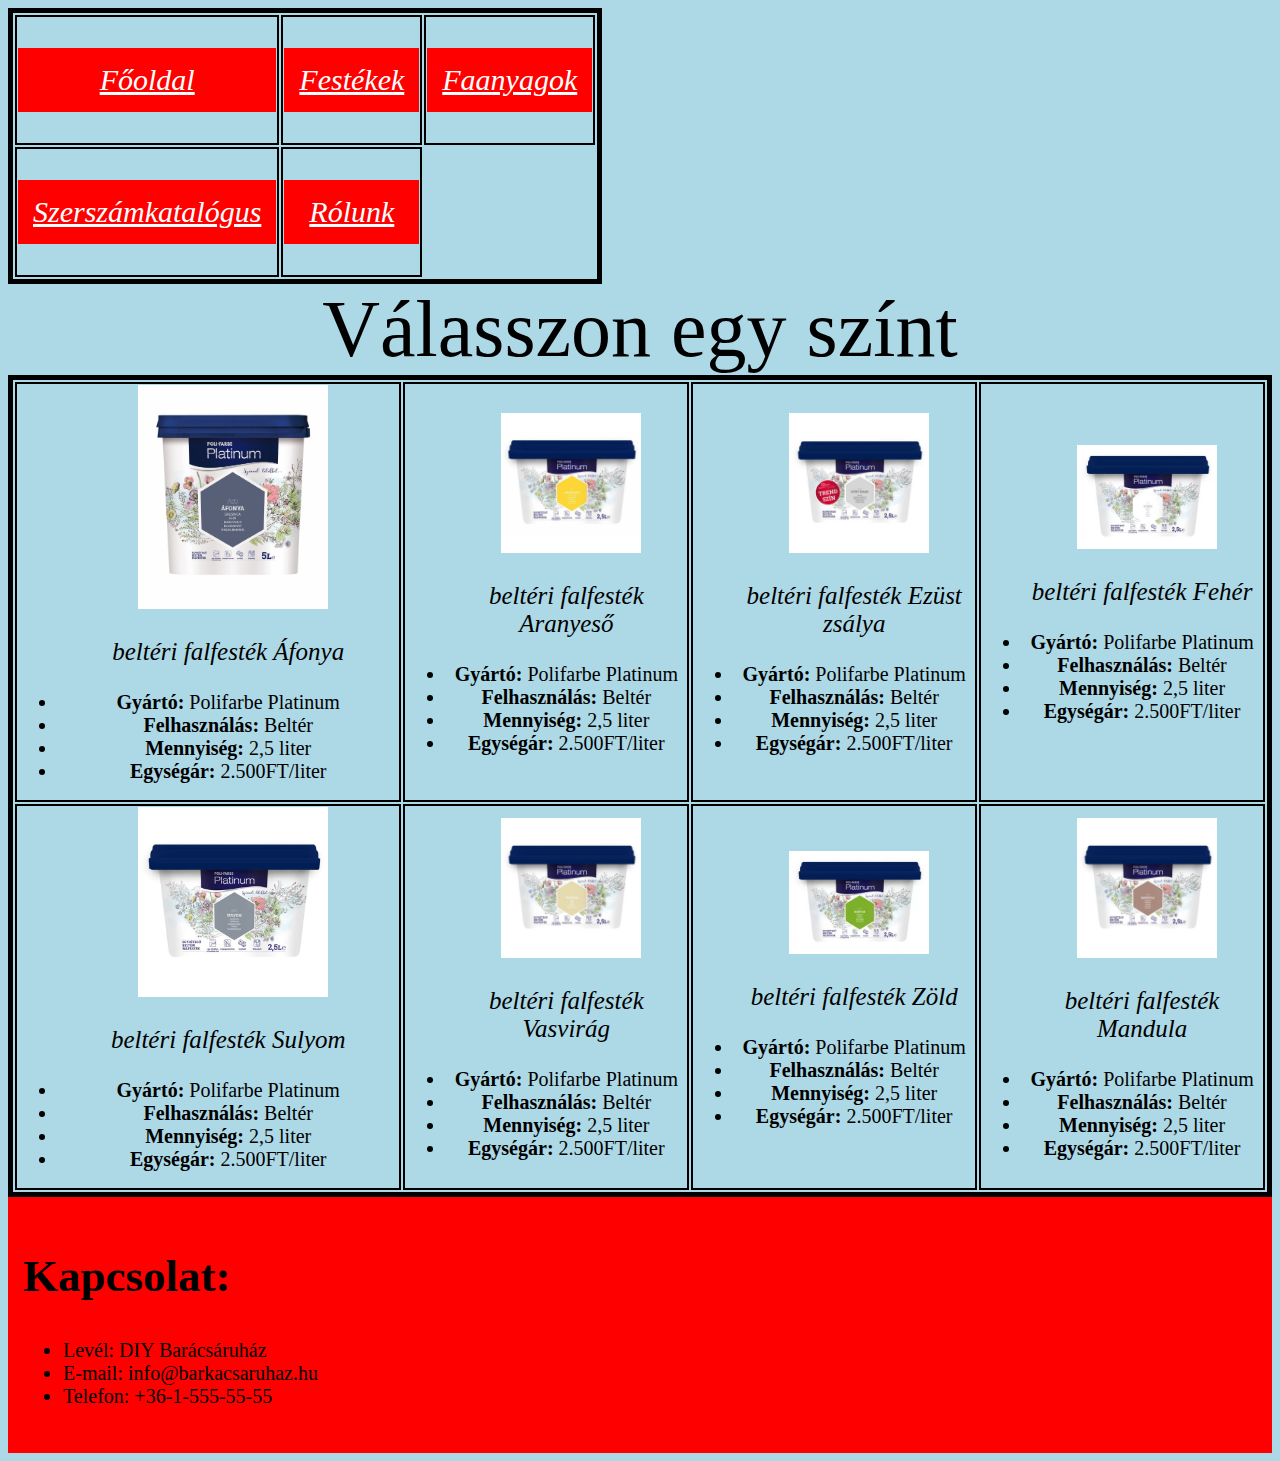
<file: index.html>
<!DOCTYPE html>
<html lang="hu">
  <head>
    <meta charset="UTF-8">  
    <meta name="viewport" content="width=device-width, initial-scale=1.0">
    <link rel="stylesheet" href="index.css">

    <title>Festékek</title>
  </head>
  <body>
    <table>
      <tr>
          <td>
              <p class="linkek"><a href="foold.html"> Főoldal </a></p>
          </td>
          <td>
              <p class="linkek"><a href="index.html"> Festékek </a></p>
          </td>
          <td>
              <p class="linkek"><a href="faanyag.html"> Faanyagok </a></p>
          </td>
      </tr>
      <tr>
          <td>
              <p class="linkek"><a href="katalog.html"> Szerszámkatalógus </a></p>
          </td>
          <td>
              <p class="linkek"><a href="rolunk.html">Rólunk </a></p>
          </td>
      </tr>
    </table>
    <header>Válasszon egy színt</header>
    <table>
      <tr>
        <td colspan="2"><img src="festék_áfonya.jpg">
          <ul>
            <p> beltéri falfesték Áfonya</p>
            <li><b>Gyártó:</b> Polifarbe Platinum</li>
            <li><b>Felhasználás:</b> Beltér</li>
            <li><b>Mennyiség:</b> 2,5 liter</li>
            <li><b>Egységár:</b> 2.500FT/liter</li>
          </ul>
        </td>
        <td colspan="2"><img src="festék_aranyeső.jpg">
          <ul>
            <p> beltéri falfesték Aranyeső</p>
            <li><b>Gyártó:</b> Polifarbe Platinum</li>
            <li><b>Felhasználás:</b> Beltér</li>
            <li><b>Mennyiség:</b> 2,5 liter</li>
            <li><b>Egységár:</b> 2.500FT/liter</li>
          </ul>
        </td>
        <td colspan="2"><img src="festék_ezüst_zálya.jpg">
          <ul>
            <p> beltéri falfesték Ezüst zsálya</p>
            <li><b>Gyártó:</b> Polifarbe Platinum</li>
            <li><b>Felhasználás:</b> Beltér</li>
            <li><b>Mennyiség:</b> 2,5 liter</li>
            <li><b>Egységár:</b> 2.500FT/liter</li>
          </ul>
        </td>
        <td colspan="2"><img src="festék_fehér.jpg">
          <ul>
            <p> beltéri falfesték Fehér</p>
            <li><b>Gyártó:</b> Polifarbe Platinum</li>
            <li><b>Felhasználás:</b> Beltér</li>
            <li><b>Mennyiség:</b> 2,5 liter</li>
            <li><b>Egységár:</b> 2.500FT/liter</li>
          </ul>
        </td>
      <tr>
        <td colspan="2"><img src="festék_sulyom.jpg">
          <ul>
            <p> beltéri falfesték Sulyom</p>
            <li><b>Gyártó:</b> Polifarbe Platinum</li>
            <li><b>Felhasználás:</b> Beltér</li>
            <li><b>Mennyiség:</b> 2,5 liter</li>
            <li><b>Egységár:</b> 2.500FT/liter</li>
          </ul>
        </td>
        <td colspan="2"><img src="festék_vasvirág.jpg">
          <ul>
            <p> beltéri falfesték Vasvirág</p>
            <li><b>Gyártó:</b> Polifarbe Platinum</li>
            <li><b>Felhasználás:</b> Beltér</li>
            <li><b>Mennyiség:</b> 2,5 liter</li>
            <li><b>Egységár:</b> 2.500FT/liter</li>
          </ul>
        </td>
        <td colspan="2"><img src="festék_zöld.jpg">
          <ul>
            <p> beltéri falfesték Zöld</p>
            <li><b>Gyártó:</b> Polifarbe Platinum</li>
            <li><b>Felhasználás:</b> Beltér</li>
            <li><b>Mennyiség:</b> 2,5 liter</li>
            <li><b>Egységár:</b> 2.500FT/liter</li>
          </ul>
        </td>
        <td colspan="2"><img src="festék_mandula.jpg">
          <ul>
            <p> beltéri falfesték Mandula</p>
            <li><b>Gyártó:</b> Polifarbe Platinum</li>
            <li><b>Felhasználás:</b> Beltér</li>
            <li><b>Mennyiség:</b> 2,5 liter</li>
            <li><b>Egységár:</b> 2.500FT/liter</li>
          </ul>
        </td>
      </tr>
    </table>
    <footer class="linkek"><h2>Kapcsolat:</h2></p>
      <ul>
        <li>Levél: DIY Barácsáruház</li>
        <li>E-mail: info@barkacsaruhaz.hu</li>
        <li>Telefon: +36-1-555-55-55</li>
      </ul>
    </footer>
  </body>

</html>
</file>
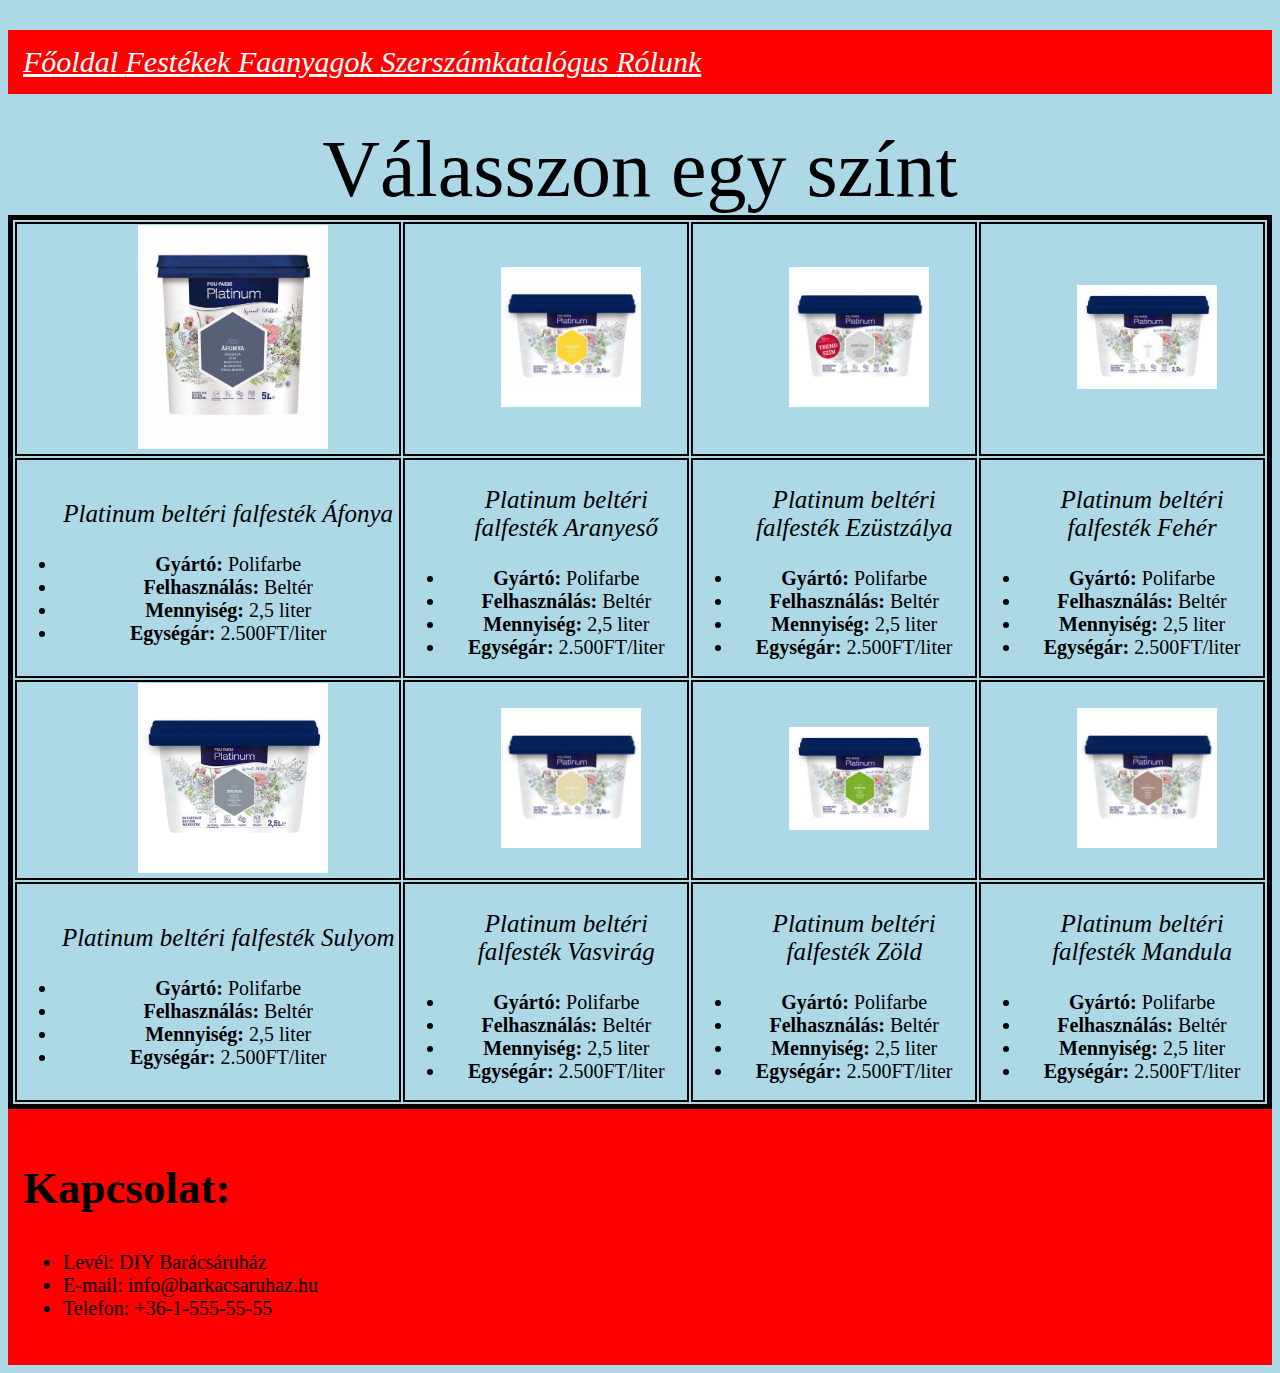
<file: index másolata.html>
<!DOCTYPE html>
<html>
  <head>
    <meta charset="UTF-8">  
    <meta name="viewport" content="width=device-width, initial-scale=1.0">
    <link rel="stylesheet" href="index.css">

    <title>Festékek</title>
  </head>

  <body>
    <p class="linkek"><a href="foold.html"> Főoldal </a><a href="index.html"> Festékek </a><a href="faanyag.html"> Faanyagok </a><a href="katalog.html"> Szerszámkatalógus </a><a href="rolunk.html"> Rólunk </a></p>
    <header>Válasszon egy színt</header>
    <table>
      <tr>
        <td><img src="festék_áfonya.jpg"></td>
        <td><img src="festék_aranyeső.jpg"></td>
        <td><img src="festék_ezüst_zálya.jpg"></td>
        <td><img src="festék_fehér.jpg"></td>
      </tr>
      <tr>
        <td>
          <ul>
            <p>Platinum beltéri falfesték Áfonya</p>
            <li><b>Gyártó:</b> Polifarbe</li>
            <li><b>Felhasználás:</b> Beltér</li>
            <li><b>Mennyiség:</b> 2,5 liter</li>
            <li><b>Egységár:</b> 2.500FT/liter</li>
          </ul>
        </td>
        <td>
          <ul>
            <p>Platinum beltéri falfesték Aranyeső</p>
            <li><b>Gyártó:</b> Polifarbe</li>
            <li><b>Felhasználás:</b> Beltér</li>
            <li><b>Mennyiség:</b> 2,5 liter</li>
            <li><b>Egységár:</b> 2.500FT/liter</li>
          </ul>
        </td>
        <td>
          <ul>
            <p>Platinum beltéri falfesték Ezüstzálya</p>
            <li><b>Gyártó:</b> Polifarbe</li>
            <li><b>Felhasználás:</b> Beltér</li>
            <li><b>Mennyiség:</b> 2,5 liter</li>
            <li><b>Egységár:</b> 2.500FT/liter</li>
          </ul>
        </td>
        <td>
          <ul>
            <p>Platinum beltéri falfesték Fehér</p>
            <li><b>Gyártó:</b> Polifarbe</li>
            <li><b>Felhasználás:</b> Beltér</li>
            <li><b>Mennyiség:</b> 2,5 liter</li>
            <li><b>Egységár:</b> 2.500FT/liter</li>
          </ul>
        </td>
      </tr>
      <tr>
        <td><img src="festék_sulyom.jpg"></td>
        <td><img src="festék_vasvirág.jpg"></td>
        <td><img src="festék_zöld.jpg"></td>
        <td><img src="festék_mandula.jpg"></td>
      </tr>
      <tr>
        <td>
          <ul>
            <p>Platinum beltéri falfesték Sulyom</p>
            <li><b>Gyártó:</b> Polifarbe</li>
            <li><b>Felhasználás:</b> Beltér</li>
            <li><b>Mennyiség:</b> 2,5 liter</li>
            <li><b>Egységár:</b> 2.500FT/liter</li>
          </ul>
        </td>
        <td>
          <ul>
            <p>Platinum beltéri falfesték Vasvirág</p>
            <li><b>Gyártó:</b> Polifarbe</li>
            <li><b>Felhasználás:</b> Beltér</li>
            <li><b>Mennyiség:</b> 2,5 liter</li>
            <li><b>Egységár:</b> 2.500FT/liter</li>
          </ul>
        </td>
        <td>
          <ul>
            <p>Platinum beltéri falfesték Zöld</p>
            <li><b>Gyártó:</b> Polifarbe</li>
            <li><b>Felhasználás:</b> Beltér</li>
            <li><b>Mennyiség:</b> 2,5 liter</li>
            <li><b>Egységár:</b> 2.500FT/liter</li>
          </ul>
        </td>
        <td>
          <ul>
            <p>Platinum beltéri falfesték Mandula</p>
            <li><b>Gyártó:</b> Polifarbe</li>
            <li><b>Felhasználás:</b> Beltér</li>
            <li><b>Mennyiség:</b> 2,5 liter</li>
            <li><b>Egységár:</b> 2.500FT/liter</li>
          </ul>
        </td> 
      </tr>
    </table>
    <footer class="linkek"><h2>Kapcsolat:</h2></p>
      <ul>
        <li>Levél: DIY Barácsáruház</li>
        <li>E-mail: info@barkacsaruhaz.hu</li>
        <li>Telefon: +36-1-555-55-55</li>
      </ul>
    </footer>
  </body>

</html>
</file>
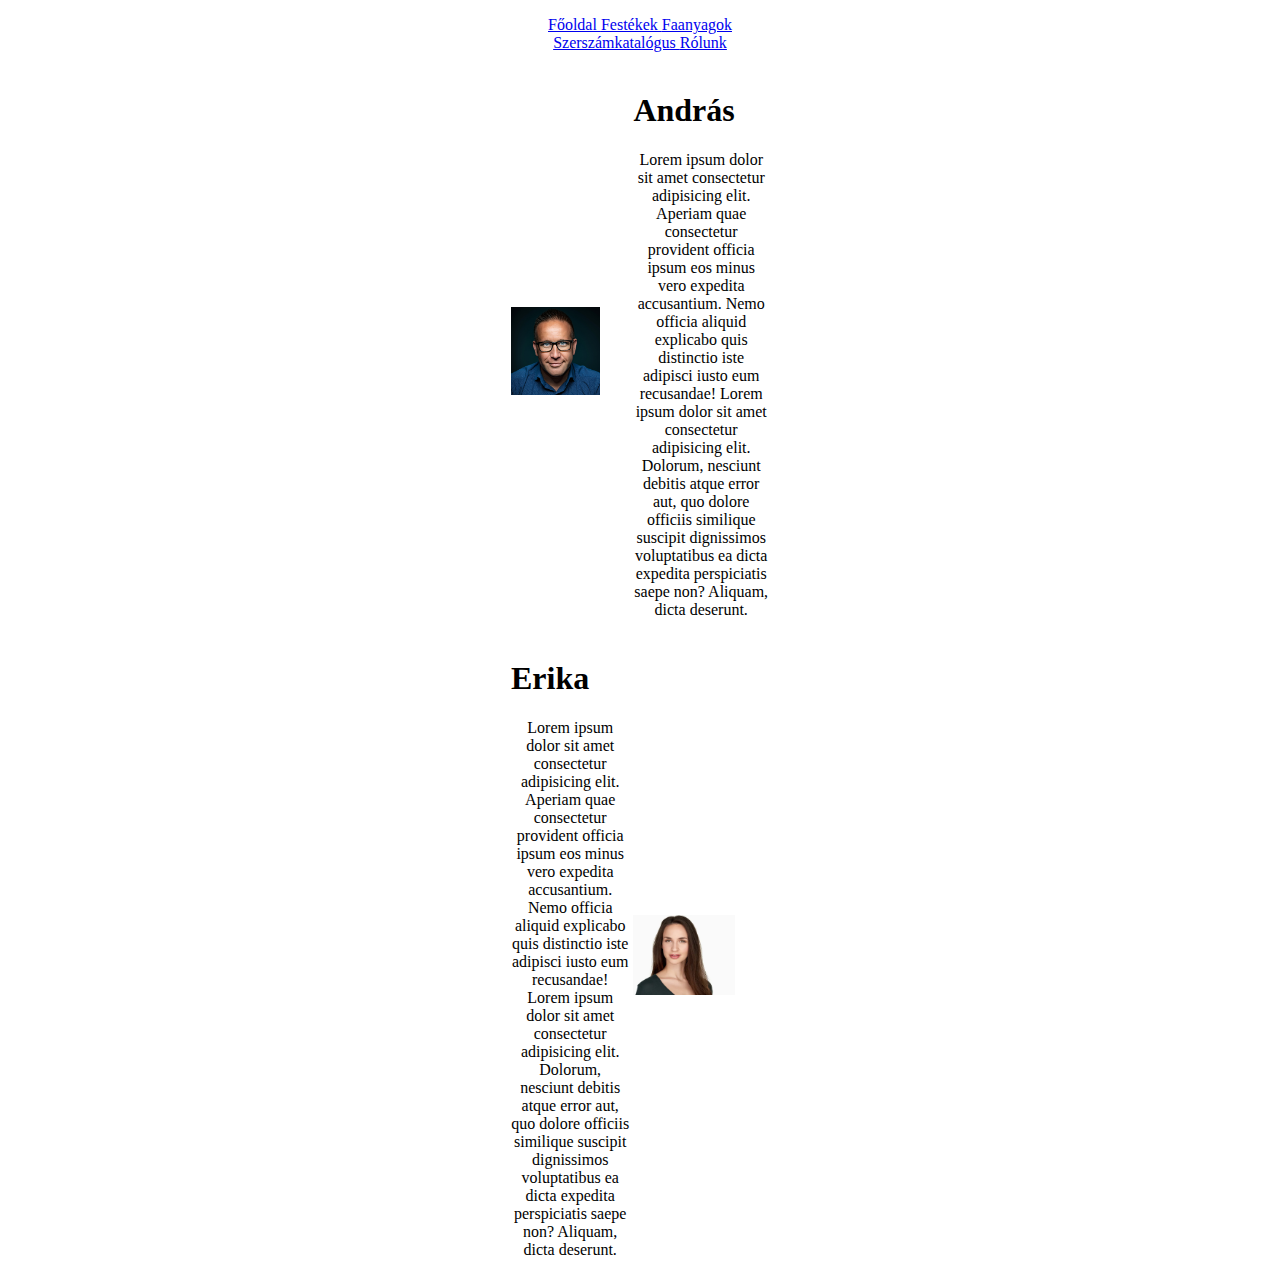
<file: index2.html>
<!DOCTYPE html>
<html>
<head>
    <meta charset="UTF-8">
    <link rel="stylesheet" href="index2.css">
    <meta name="viewport" content="width=device-width, initial-scale=1.0">
    <title>Rólunk</title>
</head>
<body>
    <p><a href="foold.html"> Főoldal </a><a href="index.html"> Festékek </a><a href="index3.html"> Faanyagok </a><a href="index4.html"> Szerszámkatalógus </a><a href="index2.html">Rólunk </a></p>
    <table>
        <tr>
            <td>
                <img src="rolunk_ferfi.jpg">
            </td>
            <td>
                <h1>András</h1><p>Lorem ipsum dolor sit amet consectetur adipisicing elit. Aperiam quae consectetur provident officia ipsum eos minus vero expedita accusantium.
                Nemo officia aliquid explicabo quis distinctio iste adipisci iusto eum recusandae! Lorem ipsum dolor sit amet consectetur adipisicing elit.
                Dolorum, nesciunt debitis atque error aut, quo dolore officiis similique suscipit dignissimos voluptatibus ea dicta expedita perspiciatis saepe non?
                Aliquam, dicta deserunt.</p>
            </td>
        </tr>
        <tr>
            <td>
                
                <h1>Erika</h1><p>Lorem ipsum dolor sit amet consectetur adipisicing elit. Aperiam quae consectetur provident officia ipsum eos minus vero expedita accusantium.
                Nemo officia aliquid explicabo quis distinctio iste adipisci iusto eum recusandae! Lorem ipsum dolor sit amet consectetur adipisicing elit.
                Dolorum, nesciunt debitis atque error aut, quo dolore officiis similique suscipit dignissimos voluptatibus ea dicta expedita perspiciatis saepe non?
                Aliquam, dicta deserunt.</p>
            </td>
            <td>
                <img src="rolunk_no.jpg">
            </td>
        </tr>
    </table>
</body>
</html>
</file>
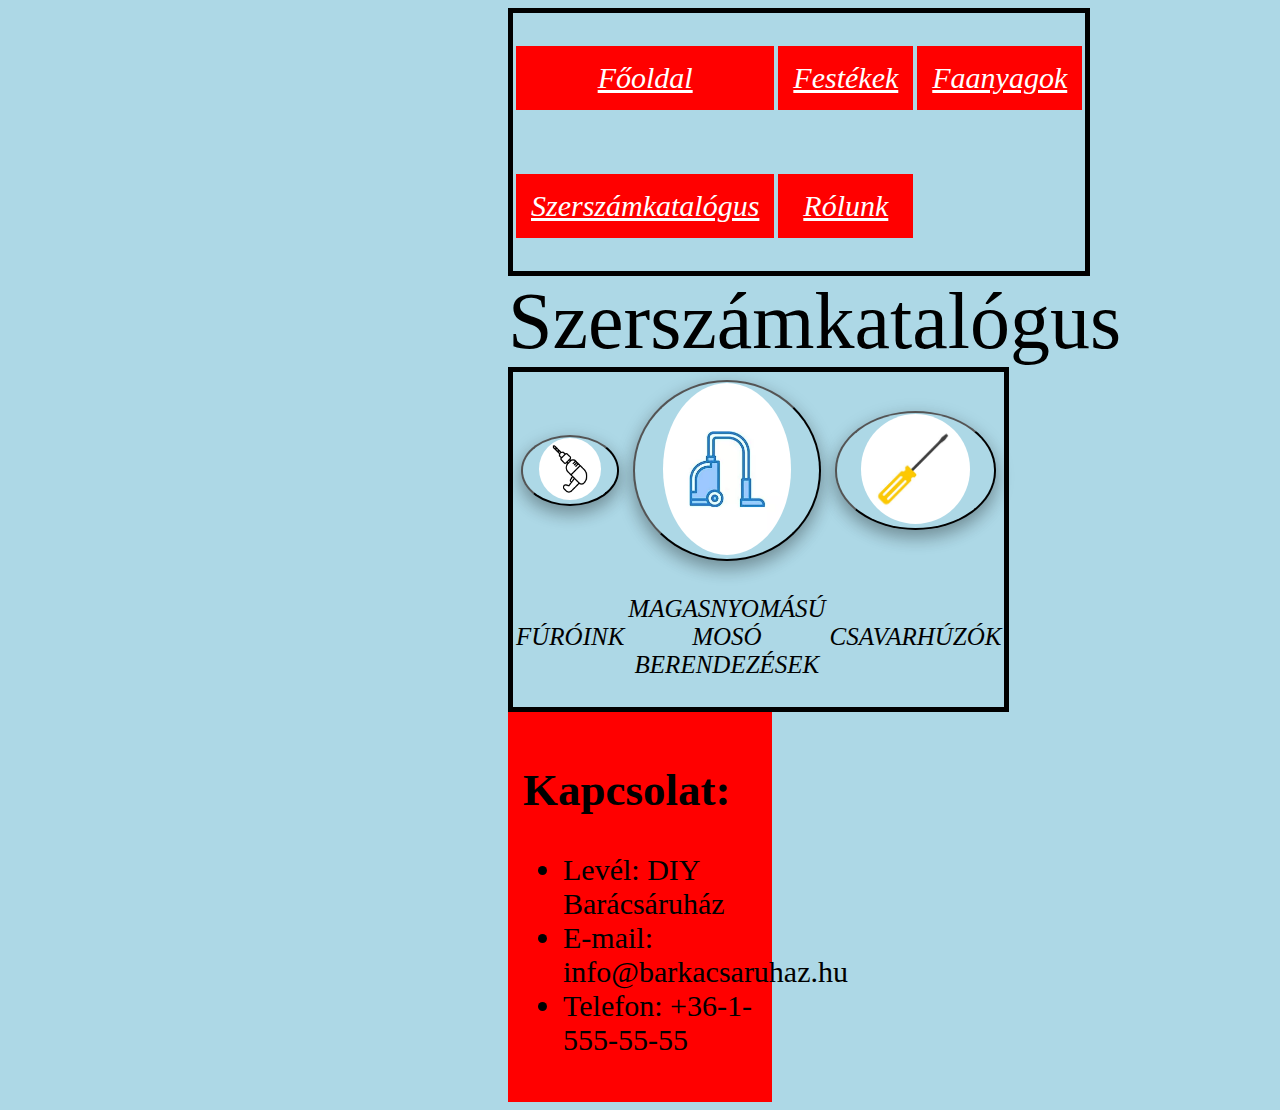
<file: katalog.html>
<!DOCTYPE html>
<html lang="hu">
<head>
    <meta charset="UTF-8">
    <meta name="viewport" content="width=device-width, initial-scale=1.0">
    <link rel="stylesheet" href="katalog.css">
    <title>Szerszámkatalógus</title>

</head>
<body>
    <table>       
        <tr>
            <td>
                <p class="linkek"><a href="foold.html"> Főoldal </a></p>
            </td>
            <td>
                <p class="linkek"><a href="index.html"> Festékek </a></p>
            </td>
            <td>
                <p class="linkek"><a href="faanyag.html"> Faanyagok </a></p>
            </td>
        </tr>
        <tr>
            <td>
                <p class="linkek"><a href="katalog.html"> Szerszámkatalógus </a></p>
            </td>
            <td>
                <p class="linkek"><a href="rolunk.html">Rólunk </a></p>
            </td>
        </tr>
    </table>
    <header>Szerszámkatalógus</header>
    <table>
        <tr>
            <td>
                <button type="button" onclick="" class="button"><img src="furo_ikon.jpg"></button>
            </td>
            <td>
                <button type="button" onclick="" class="button"><img src="mosob_ikon.jpg"></button>
            </td>
            <td>
                <button type="button" onclick="" class="button"><img src="cshuzo_ikon.jpg"></button>
            </td>
        </tr>
        <tr>
            <td>
                <p>FÚRÓINK</p>
            </td>
            <td>
                <p>MAGASNYOMÁSÚ MOSÓ BERENDEZÉSEK</p>
            </td>
            <td>
                <p>CSAVARHÚZÓK</p>
            </td>
        </tr>
    </table>
    <footer class="linkek"><h2>Kapcsolat:</h2></p>
        <ul>
          <li>Levél: DIY Barácsáruház</li>
          <li>E-mail: info@barkacsaruhaz.hu</li>
          <li>Telefon: +36-1-555-55-55</li>
        </ul>
    </footer>
</body> 
</html>
</file>
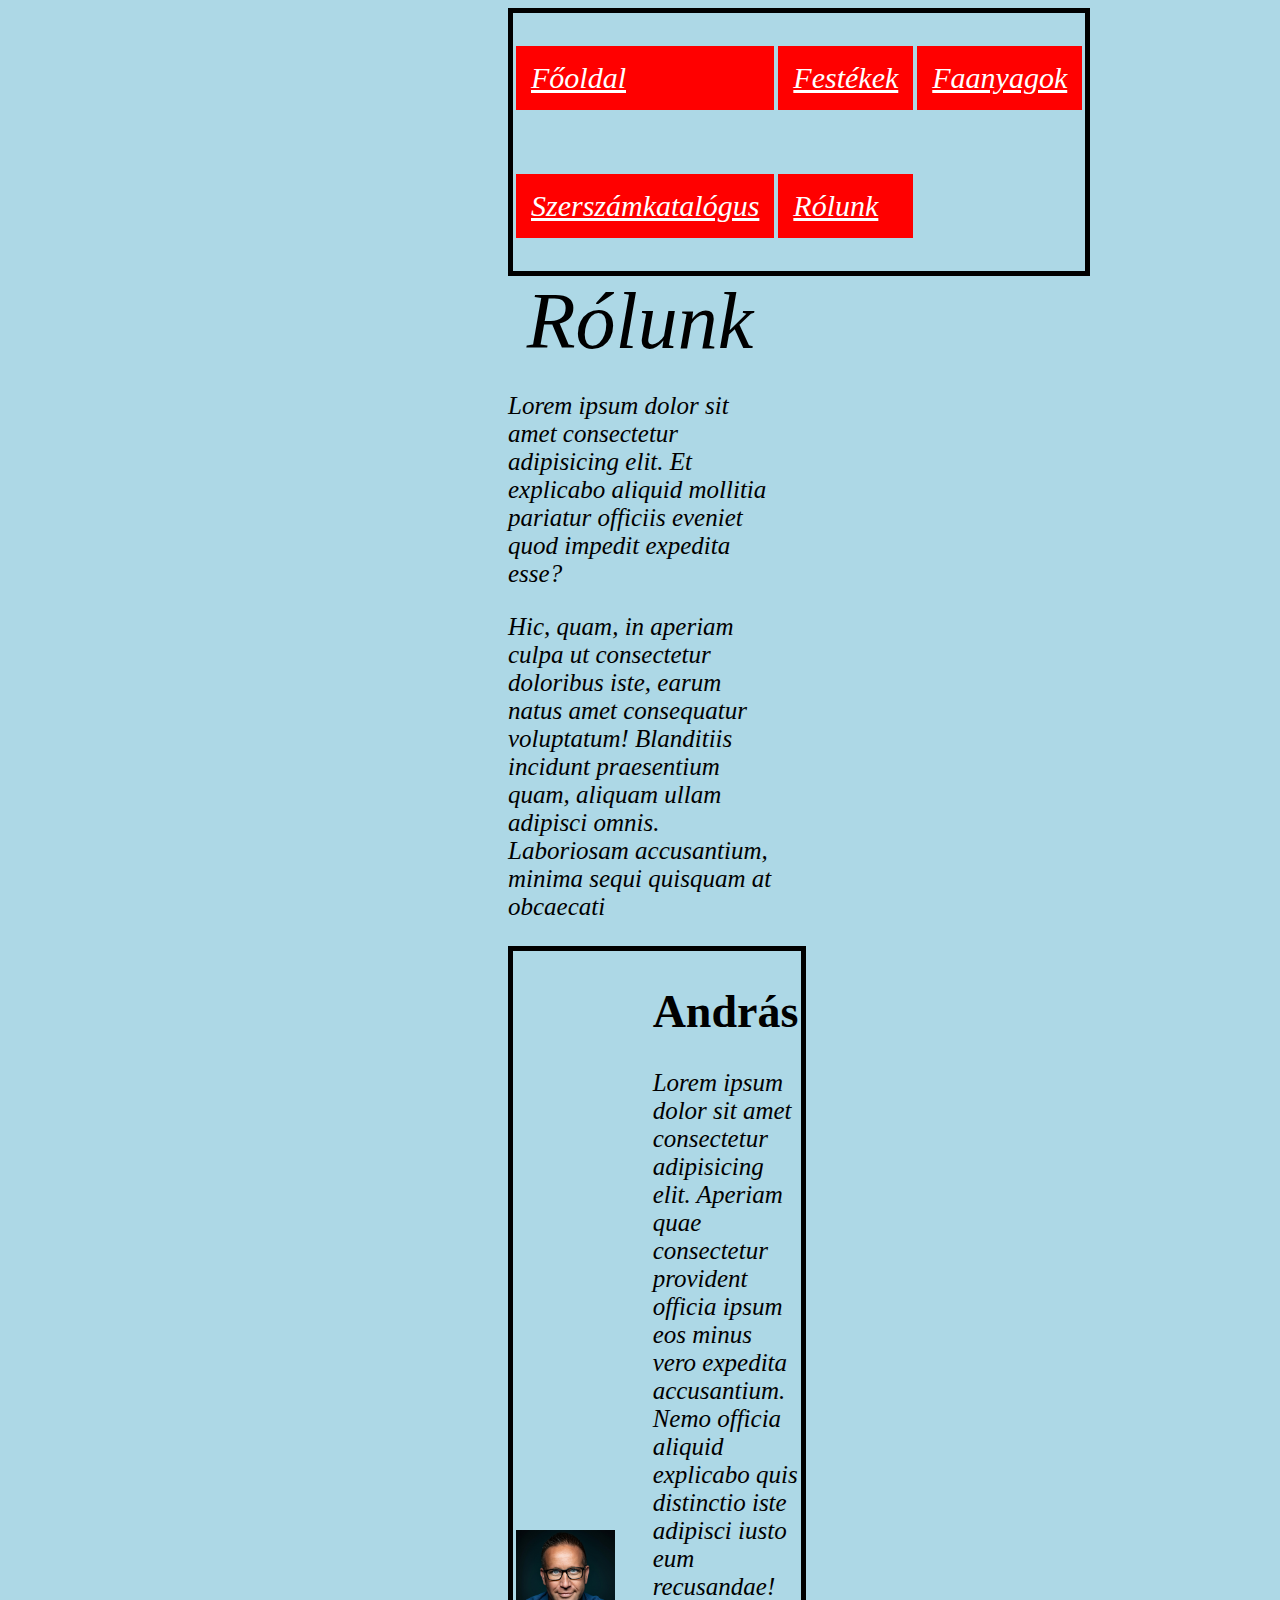
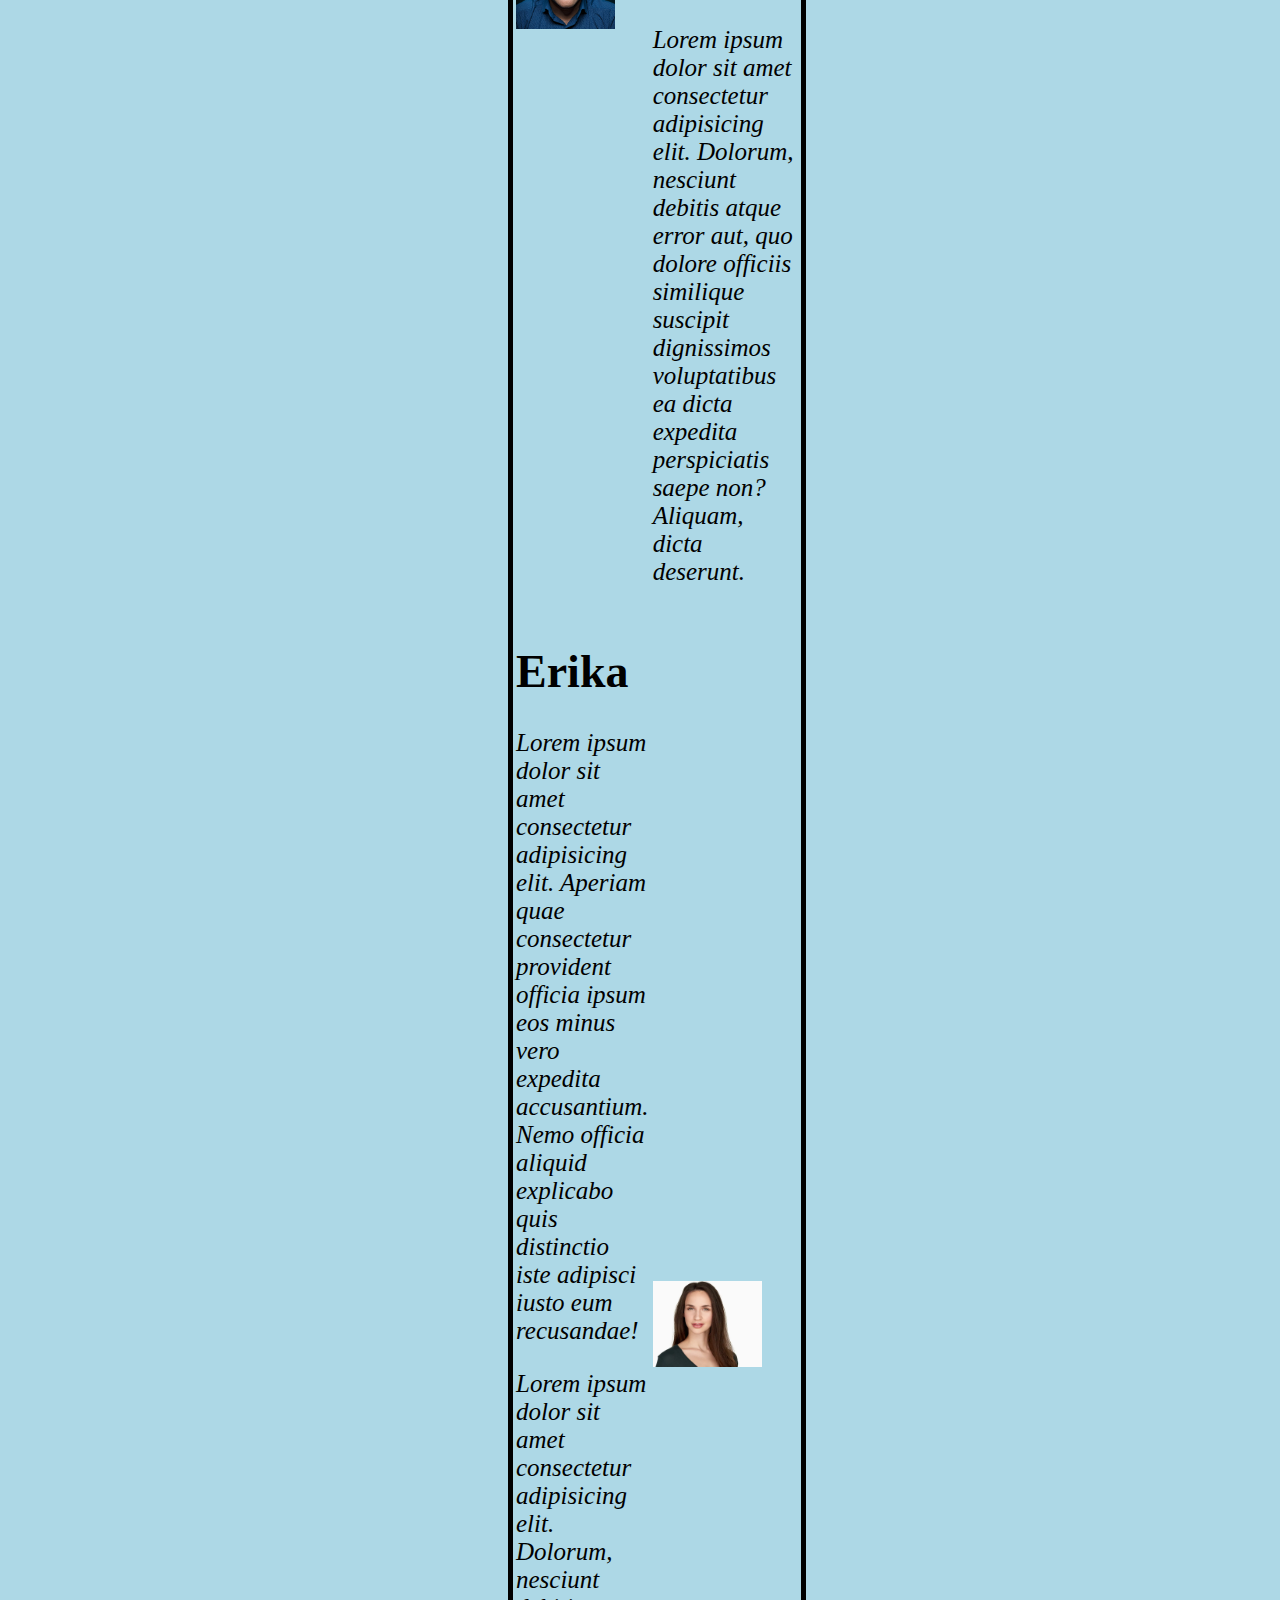
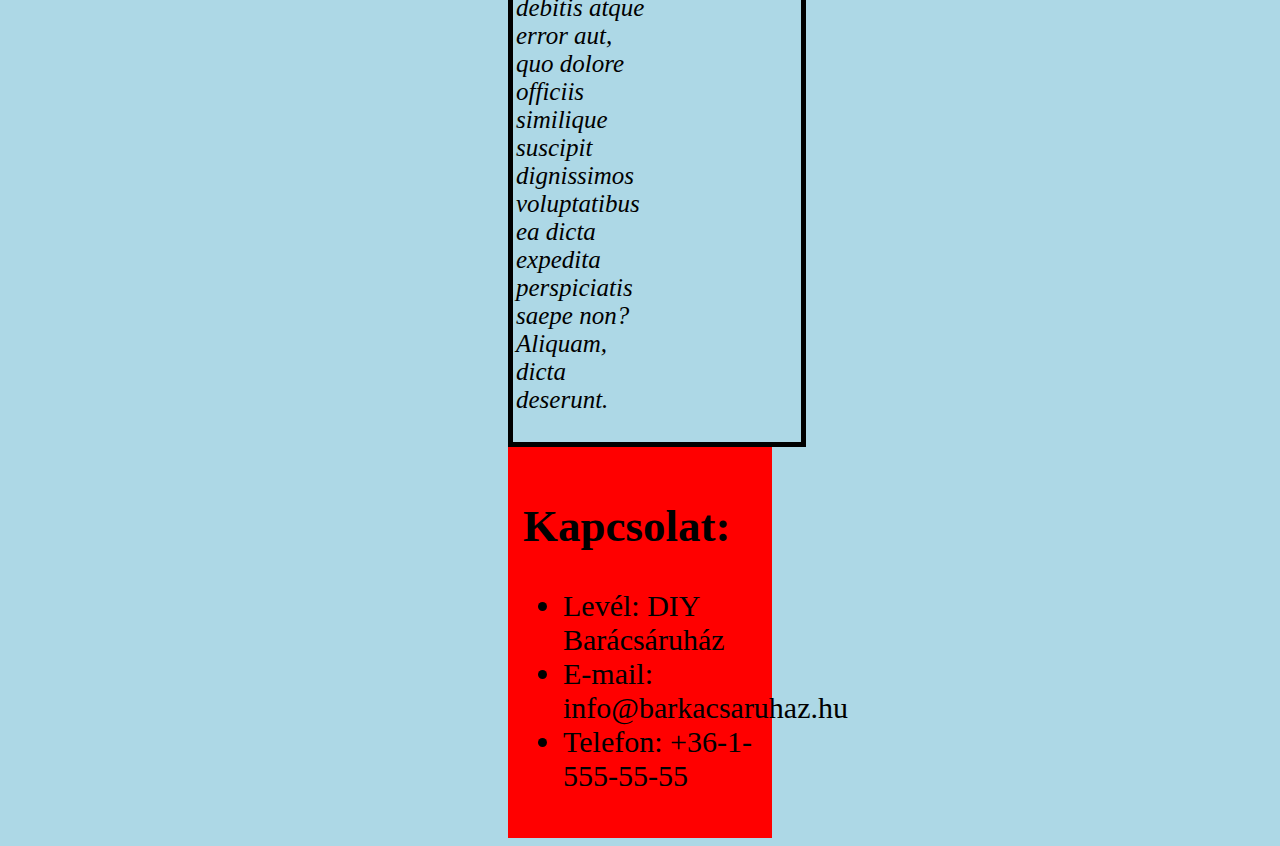
<file: rolunk.html>
<!DOCTYPE html>
<html lang="hu">
<head>
    <meta charset="UTF-8">
    <link rel="stylesheet" href="rolunk.css"width=device-width, initial-scale=1.0">
    <title>Rólunk</title>
</head>
<body>
    <table>
        <tr>
            <td>
                <p class="linkek"><a href="foold.html"> Főoldal </a></p>
            </td>
            <td>
                <p class="linkek"><a href="index.html"> Festékek </a></p>
            </td>
            <td>
                <p class="linkek"><a href="faanyag.html"> Faanyagok </a></p>
            </td>
        </tr>
        <tr>
            <td>
                <p class="linkek"><a href="katalog.html"> Szerszámkatalógus </a></p>
            </td>
            <td>
                <p class="linkek"><a href="rolunk.html">Rólunk </a></p>
            </td>
        </tr>
    </table>
    <header>Rólunk</header>
    <table>
        <p>Lorem ipsum dolor sit amet consectetur adipisicing elit.
            Et explicabo aliquid mollitia pariatur officiis eveniet quod impedit expedita esse?
        </p>
        <p>
            Hic, quam, in aperiam culpa ut consectetur doloribus iste, earum natus amet consequatur voluptatum!
            Blanditiis incidunt praesentium quam, aliquam ullam adipisci omnis. Laboriosam accusantium, minima sequi quisquam at obcaecati
        </p>
        <tr>
            <td>
                <img src="rolunk_ferfi.jpg">
            </td>
            <td>
                <h1>András</h1><p>Lorem ipsum dolor sit amet consectetur adipisicing elit. Aperiam quae consectetur provident officia ipsum eos minus vero expedita accusantium.
                Nemo officia aliquid explicabo quis distinctio iste adipisci iusto eum recusandae!
                </p>
                <p>Lorem ipsum dolor sit amet consectetur adipisicing elit.
                Dolorum, nesciunt debitis atque error aut, quo dolore officiis similique suscipit dignissimos voluptatibus ea dicta expedita perspiciatis saepe non?
                Aliquam, dicta deserunt.</p>
            </td>
        </tr>
        <tr>
            <td>
                
                <h1>Erika</h1><p>Lorem ipsum dolor sit amet consectetur adipisicing elit. Aperiam quae consectetur provident officia ipsum eos minus vero expedita accusantium.
                Nemo officia aliquid explicabo quis distinctio iste adipisci iusto eum recusandae!
                </p>
                <p>Lorem ipsum dolor sit amet consectetur adipisicing elit.
                Dolorum, nesciunt debitis atque error aut, quo dolore officiis similique suscipit dignissimos voluptatibus ea dicta expedita perspiciatis saepe non?
                Aliquam, dicta deserunt.</p>
            </td>
            <td>
                <img src="rolunk_no.jpg">
            </td>
        </tr>
    </table>
    <footer class="linkek"><h2>Kapcsolat:</h2></p>
        <ul>
          <li>Levél: DIY Barácsáruház</li>
          <li>E-mail: info@barkacsaruhaz.hu</li>
          <li>Telefon: +36-1-555-55-55</li>
        </ul>
    </footer>
</body>
</html>
</file>
<file: index.css>
img{
    width: 50%;
    margin-left: 50px;
}

td{
    border: solid black 2px;
}

table{
    border: solid black 5px;
    text-align: center;
}

header{
    text-align: center;
    font-size: 80px;
}

li{
    font-size: 20px;
}

p{
    font-size: 25px;
    font-style: italic;
}

.linkek{
    background-color: red;
    padding: 15px;
    font-size: 30px;
}

html{
    background-color: lightblue;
}

a{
    color: white;
}
</file>
<file: index2.css>
html{
    margin-left: 500px;
    margin-right: 500px;
    
}

p{
    text-align: center;
}

img{
    width: 75%;
}
</file>
<file: katalog.css>
html{
    margin-left: 500px;
    margin-right: 500px;
    font-size: 23px;
    background-color: lightblue;
}

p{
    font-size: 25px;
    font-style: italic;
}   
img{
    width: 75%;
    border-radius: 50%;
}

.linkek{
    background-color: red;
    padding: 15px;
    font-size: 30px;
}


header{
    text-align: center;
    font-size: 80px;
}
table{
    border: solid black 5px;
    text-align: center;
}

.button{
    border-radius: 50%;
    background-color: lightblue;
    box-shadow: 0 8px 16px 0 rgba(0,0,0,0.2), 0 6px 20px 0 rgba(0,0,0,0.19);
    display: inline-block;
    cursor: pointer;
    margin: 5px;
    transition: all 0.5s;
}

.button:hover{
    background-color: #3e8e41
}

.button:active{
  background-color: #3e8e41;
  box-shadow: 0 5px #666;
  transform: translateY(4px);
}

a{
    color: white;
}
</file>
<file: rolunk.css>
html{
    margin-left: 500px;
    margin-right: 500px;
    font-size: 23px;
    background-color: lightblue;
}

p{
    font-size: 25px;
    font-style: italic;
}

img{
    width: 75%;
}

.linkek{
    background-color: red;
    padding: 15px;
    font-size: 30px;
}

header{
    text-align: center;
    font-size: 80px;
    font-style: italic;
}

table{
    border: solid black 5px;
}

a{
    color: white;
}
</file>
